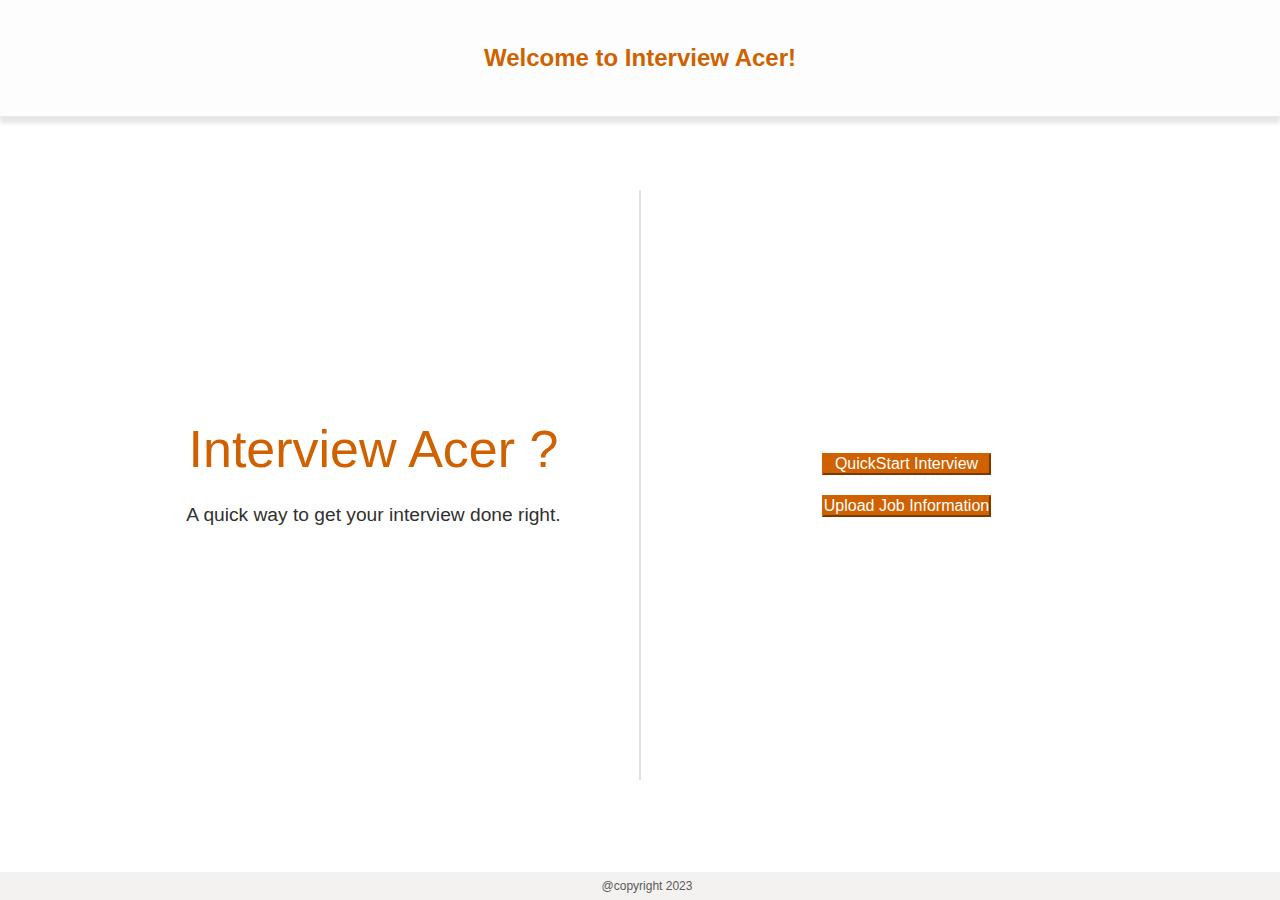
<file: index.html>
<!DOCTYPE html>
<html lang="en">
    <head>
        <meta charset="UTF-8" />
        <meta name="viewport" content="width=device-width, initial-scale=1.0" />
        <title>Interview Acer</title>
        <link rel="preconnect" href="https://fonts.googleapis.com" />
        <link rel="preconnect" href="https://fonts.gstatic.com" crossorigin />
        <link
            href="https://fonts.googleapis.com/css2?family=Ubuntu:ital,wght@0,300;0,400;0,700;1,300;1,400;1,700&display=swap"
            rel="stylesheet"
        />
        <link
            href="https://cdn.jsdelivr.net/npm/bootstrap@5.3.2/dist/css/bootstrap.min.css"
            rel="stylesheet"
            integrity="sha384-T3c6CoIi6uLrA9TneNEoa7RxnatzjcDSCmG1MXxSR1GAsXEV/Dwwykc2MPK8M2HN"
            crossorigin="anonymous"
        />
        <link rel="stylesheet" href="Interview-Acer.css" />
        <link
            rel="stylesheet"
            href="https://cdnjs.cloudflare.com/ajax/libs/font-awesome/4.7.0/css/font-awesome.min.css"
        />
    </head>
    <body>
        <header id="head-ribbon">Welcome to Interview Acer!</header>
        <div class="content-wrapper">
            <div class="content-wrapper-section section-1">
                <div class="content-title">Interview Acer ?</div>
                <div class="content-subtext">
                    A quick way to get your interview done right.
                </div>
            </div>
            <div class="divider"></div>
            <div class="content-wrapper-section section-2">
                <div class="content-buttons" id="content-buttons">
                    <button type="button" class="btn" id="btn-quickStart">
                        QuickStart Interview
                    </button>
                    <button type="button" class="btn" id="btn-upload">
                        Upload Job Information
                    </button>
                </div>
                <form class="popup-form" id="upload-details-form" method="post">
                    <div class="mb-2 Note">Note: Fields are optional</div>
                    <div class="mb-3">
                        <label for="optionResume" class="form-label"
                            >Upload Resume in .pdf</label
                        >
                        <input
                            type="file"
                            class="form-control"
                            id="optionResume"
                            accept=".pdf"
                            required
                        />
                    </div>
                    <div class="mb-3">
                        <label for="floatingTextarea2" class="form-label"
                            >Enter Job Description Below:</label
                        >
                        <textarea
                            class="form-control"
                            id="floatingTextarea2"
                            rows="3"
                            required
                        ></textarea>
                    </div>
                    <div class="mb-3">
                        <label for="Interview-Type" class="mb-3"
                            >Select the type of Interview:</label
                        >
                        <div class="Interview-Type mb-3">
                            <input
                                type="radio"
                                class="btn-check"
                                name="options-base"
                                id="Technical"
                                autocomplete="off"
                                required
                            />
                            <label class="btn RadioBtn" for="Technical"
                                >Technical</label
                            >
                            <input
                                type="radio"
                                class="btn-check"
                                name="options-base"
                                id="Non-Technical"
                                autocomplete="off"
                                checked
                                required
                            />
                            <label class="btn RadioBtn" for="Non-Technical"
                                >Non-Technical</label
                            >
                        </div>
                        <div class="technicalChoice" id="technicalChoice">
                            <div class="input-group mb-3">
                                <input
                                    type="text"
                                    class="form-control"
                                    placeholder="Type Technology of Choice"
                                    id="inputTechnicalChoice"
                                />
                            </div>
                        </div>
                    </div>
                    <div class="mb-3">
                        <div class="content-button">
                            <div class="mb-0 form-nav-buttons-container">
                                <button
                                    type="button"
                                    class="btn btn-primary form-nav-buttons"
                                    id="btn-upload-cancel"
                                >
                                    Cancel
                                </button>
                                <button
                                    type="button"
                                    class="btn btn-primary form-nav-buttons btn-next"
                                    id="btn-upload-proceed"
                                >
                                    Proceed to Interview
                                </button>
                            </div>
                        </div>
                    </div>
                </form>
                <form class="popup-form" id="quickStart-form" method="post">
                    <div class="mb-3">
                        <div class="mb-3">
                            <label for="Interview-Type" class="mb-3"
                                >Select the type of Interview:</label
                            >
                            <div class="Interview-Type mb-3">
                                <input
                                    type="radio"
                                    class="btn-check"
                                    name="options-base"
                                    id="quickStartTechnical"
                                    autocomplete="off"
                                    required
                                />
                                <label class="btn RadioBtn" for="quickStartTechnical"
                                    >Technical</label
                                >
                                <input
                                    type="radio"
                                    class="btn-check"
                                    name="options-base"
                                    id="quickStartNon-Technical"
                                    autocomplete="off"
                                    checked
                                    required
                                />
                                <label class="btn RadioBtn" for="quickStartNon-Technical"
                                    >Non-Technical</label
                                >
                            </div>
                            <div class="technicalChoice" id="technicalChoice-QuickStart">
                                <div class="input-group mb-3">
                                    <input
                                        type="text"
                                        class="form-control"
                                        placeholder="Type Technology of Choice"
                                        id="inputTechnicalChoiceQuickStart"
                                    />
                                </div>
                            </div>
                        </div>
                        <div class="content-button">
                            <div class="mb-0 form-nav-buttons-container">
                                <button
                                    type="button"
                                    class="btn btn-primary form-nav-buttons"
                                    id="btn-QuickStart-Cancel"
                                >
                                    Cancel
                                </button>
                                <button
                                    type="button"
                                    class="btn btn-primary form-nav-buttons btn-next"
                                    id="btn-QuickStart-Interview"
                                >
                                    Proceed to Interview
                                </button>
                            </div>
                        </div>
                    </div>
                </form>
            </div>
        </div>
        <footer id="footer-ribbon">@copyright 2023</footer>
        <script
            src="https://cdn.jsdelivr.net/npm/bootstrap@5.3.2/dist/js/bootstrap.bundle.min.js"
            integrity="sha384-C6RzsynM9kWDrMNeT87bh95OGNyZPhcTNXj1NW7RuBCsyN/o0jlpcV8Qyq46cDfL"
            crossorigin="anonymous"
        ></script>
        <script src="Interview Acer.js"></script>
    </body>
</html>
<!-- Author: Mohammed Aamir Mansoori -->
</file>
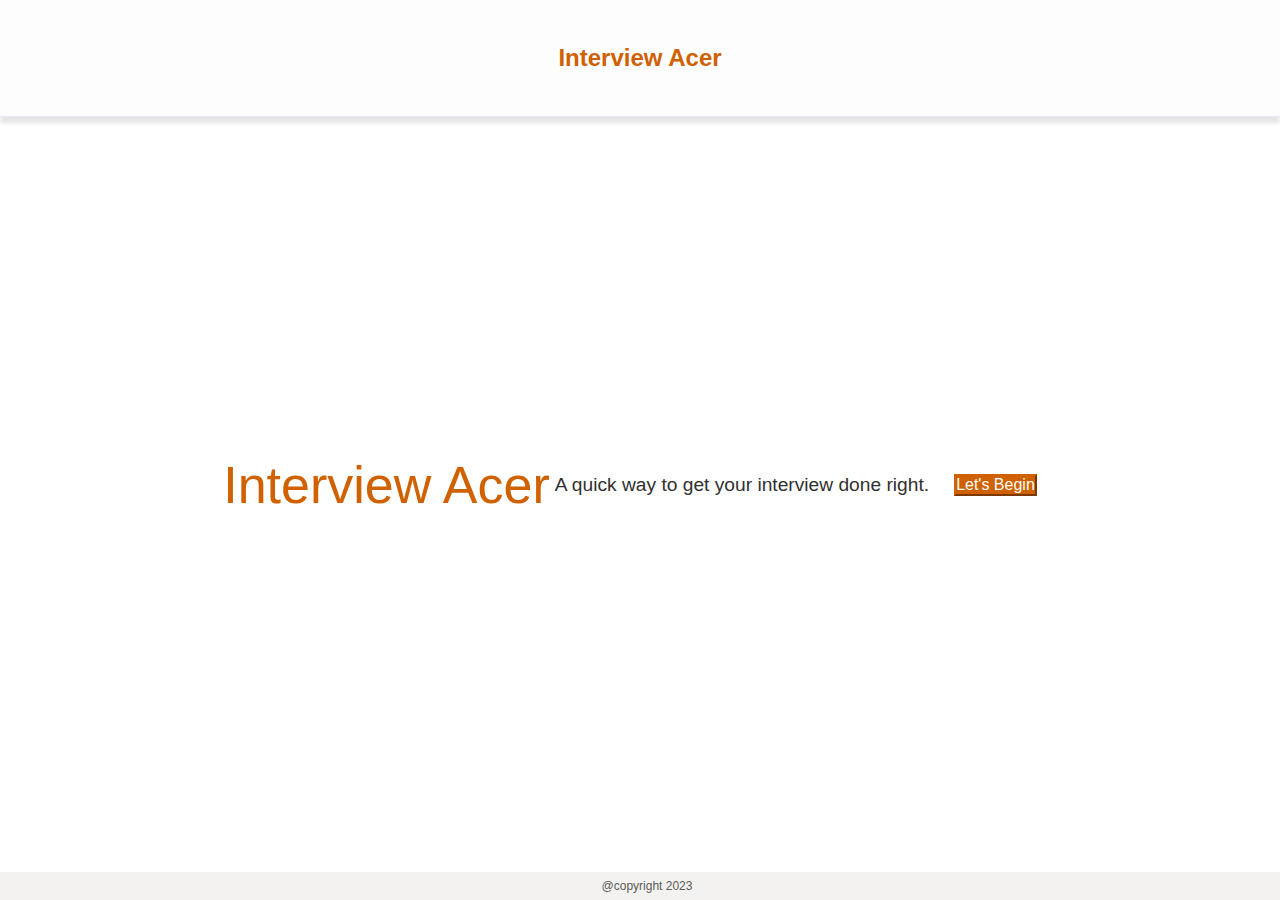
<file: Interview Acer.html>
<!DOCTYPE html>
<html lang="en">
    <head>
        <meta charset="UTF-8" />
        <meta name="viewport" content="width=device-width, initial-scale=1.0" />
        <title>Interview Acer</title>
        <link
            href="https://api.fontshare.com/v2/css?f[]=satoshi@400&display=swap"
            rel="stylesheet"
        />
        <link
            href="https://cdn.jsdelivr.net/npm/bootstrap@5.3.2/dist/css/bootstrap.min.css"
            rel="stylesheet"
            integrity="sha384-T3c6CoIi6uLrA9TneNEoa7RxnatzjcDSCmG1MXxSR1GAsXEV/Dwwykc2MPK8M2HN"
            crossorigin="anonymous"
        />
        <link rel="stylesheet" href="Interview-Acer.css" />
        <link
            rel="stylesheet"
            href="https://cdnjs.cloudflare.com/ajax/libs/font-awesome/4.7.0/css/font-awesome.min.css"
        />
    </head>
    <body>
        <header id="head-ribbon">Interview Acer</header>
        <div class="content-wrapper">
            <div class="content-title">Interview Acer</div>
            <div class="content-subtext">
                A quick way to get your interview done right.
            </div>
            <div class="content-buttons">
                <button type="button" class="btn btn-primary" id="btn-begin">
                    Let's Begin
                </button>
            </div>

            <form class="popup-form" id="popup-form1" method="post">
                <div class="mb-3">
                    <label for="optionResume" class="form-label"
                        >Upload Resume in .pdf</label
                    >
                    <div class="error-message"></div>
                    <input
                        type="file"
                        class="form-control"
                        id="optionResume"
                        accept=".pdf"
                        required
                    />
                </div>
                <div class="content-button">
                    <div class="mb-0 form-nav-buttons-container">
                        <button
                            type="button"
                            class="btn btn-primary form-nav-buttons btn-end"
                            id="btn-end"
                        >
                            <i class="fa fa-times"></i>
                        </button>
                        <button
                            type="button"
                            class="btn btn-primary form-nav-buttons btn-next"
                            id="btn-next"
                        >
                            <i class="fa fa-arrow-right" aria-hidden="true"></i>
                        </button>
                    </div>
                </div>
            </form>
            <form class="popup-form" id="popup-form2">
                <div class="mb-3">
                    <label>Enter Job Description Below:</label>
                </div>
                <div class="mb-3">
                    <div class="error-message"></div>
                    <div class="form-floating">
                        <textarea
                            class="form-control"
                            id="floatingTextarea2"
                            required
                        ></textarea>
                    </div>
                </div>
                <div class="content-button">
                    <div class="mb-0 form-nav-buttons-container">
                        <button
                            type="button"
                            class="btn btn-primary form-nav-buttons"
                            id="btn-back-pform2"
                        >
                            <i class="fa fa-arrow-left"></i>
                        </button>
                        <button
                            type="button"
                            class="btn btn-primary form-nav-buttons btn-next"
                            id="btn-next-pform2"
                        >
                            <i class="fa fa-arrow-right" aria-hidden="true"></i>
                        </button>
                    </div>
                </div>
            </form>

            <form class="popup-form" id="popup-form3">
                <div class="mb-3">
                    <label for="Interview-Type" class="mb-3">Select the type of Interview:</label>
                    <div class="error-message" id="error-message-radio"></div>
                    <div class="Interview-Type">
                        <input
                            type="radio"
                            class="btn-check"
                            name="options-base"
                            id="Technical"
                            autocomplete="off"
                            required
                        />
                        <label class="btn" for="Technical">Technical</label>

                        <input
                            type="radio"
                            class="btn-check"
                            name="options-base"
                            id="Non-Technical"
                            autocomplete="off"
                            required
                        />
                        <label class="btn" for="Non-Technical">Non-Technical</label>
                    </div>
                </div>
                <div class="content-button">
                    <div class="mb-0 form-nav-buttons-container">
                        <button
                            type="button"
                            class="btn btn-primary form-nav-buttons"
                            id="btn-back-pform3"
                        >
                            <i class="fa fa-arrow-left"></i>
                        </button>
                        <button
                            type="button"
                            class="btn btn-primary form-nav-buttons btn-next"
                            id="btn-next-pform3"
                        >
                            <i class="fa fa-arrow-right" aria-hidden="true"></i>
                        </button>
                    </div>
                </div>
            </form>

            <form class="popup-form" id="popup-form4">
                <div class="mb-3">
                    Form in construction xD.
                </div>
                <div class="content-button">
                    <div class="mb-0 form-nav-buttons-container">
                        <button
                            type="button"
                            class="btn btn-primary form-nav-buttons"
                            id="btn-back-pform4"
                        >
                            <i class="fa fa-arrow-left"></i>
                        </button>
                        <button
                            type="button"
                            class="btn btn-primary form-nav-buttons btn-next"
                            id="btn-next-pform4"
                        >
                            <i class="fa fa-arrow-right" aria-hidden="true"></i>
                        </button>
                    </div>
                </div>
            </form>
        </div>
        <footer id="footer-ribbon">@copyright 2023</footer>
        <script
            src="https://cdn.jsdelivr.net/npm/bootstrap@5.3.2/dist/js/bootstrap.bundle.min.js"
            integrity="sha384-C6RzsynM9kWDrMNeT87bh95OGNyZPhcTNXj1NW7RuBCsyN/o0jlpcV8Qyq46cDfL"
            crossorigin="anonymous"
        ></script>
        <script src="Interview Acer.js"></script>
    </body>
</html>
</file>
<file: Interview-Acer.css>
:root {
    --Primary-Text-Color: #cf6100;
    --Secondary-Text-Color: #313030;
    --Third-Text-Color: #5b5a58;
    --Background-Color: #fdfdfd;
    --footer-background: #f3f2f0;
    --divider-color: #e0e0e0;
    --error-code: #cd0a20;
}

* {
    margin: 0;
    padding: 0;
    font-family: Graphik, sans-serif;
    color: var(--Text-Headings);
    font-size: 1rem;
}

html,
body {
    height: 100%;
}

body {
    display: flex;
    flex-direction: column;
}
body::-webkit-scrollbar {
    display: none;
}

#head-ribbon {
    display: flex;
    height: 6rem;
    padding: 10px;
    background-color: var(--Background-Color);
    justify-content: center;
    align-items: center;
    text-align: center;
    font-size: 1.5rem;
    font-weight: 700;
    border-bottom: 1px solid #E6EAF2;
    color: var(--Primary-Text-Color);
    box-shadow: 0 6px 4px rgba(0, 0, 0, 0.1);
}
i {
    color: #fff;
}
.content-wrapper {
    display: flex;
    height: fit-content;
    justify-content: center;
    align-items: center;
    padding: 0 10vw;
    flex: 1;
}
.content-wrapper-section {
    display: flex;
    flex-direction: column;
    justify-content: center;
    align-items: center;
    flex: 1;
}
.divider {
    height: 80%;
    border: 1px solid var(--divider-color);
}

.content-title {
    width: auto;
    font-size: 3.25rem;
    text-align: center;
    color: var(--Primary-Text-Color);
}

.content-subtext {
    padding: 5px;
    justify-content: center;
    align-items: center;
    text-align: center;
    display: flex;
    font-size: 1.2rem;
    margin: 20px 0;
    color: var(--Secondary-Text-Color);
}

#footer-ribbon {
    display: flex;
    justify-content: center;
    background-color: var(--footer-background);
    padding: 7px;
    margin-top: 20px;
    font-size: 0.75rem;
    color: var(--Third-Text-Color);
    width: 100%;
}

.popup-form {
    display: none;
    flex-direction: column;
    border: 5px solid rgb(230, 234, 242);
    border-radius: 10px;
    margin: 20px;
    padding: 25px;
    background-color: #fff;
    color: var(--text-gray);
}
.form-nav-buttons-container {
    display: flex;
    justify-content: space-between;
    gap: 10px;
}
.btn {
    background-color: var(--Primary-Text-Color);
    border-color: var(--Primary-Text-Color);
    color: #fff;
    font-size: 1rem;
}
.btn:disabled{
    background-color: var(--Third-Text-Color);
    border-color: var(--Third-Text-Color);
}
.btn:hover {
    border-color: var(--Primary-Text-Color);
    background-color: var(--Background-Color);
    color: var(--Primary-Text-Color);
}
.btn:active {
    background-color: var(--Primary-Text-Color) !important;
    border-color: var(--Primary-Text-Color) !important;
    color: var(--Background-Color) !important;
}
.btn-end {
    background-color: #9e2c2c;
    border-color: #9e2c2c;
}
.btn-end:hover {
    border-color: #6f1d1d;
    background-color: #6f1d1d;
}
.btn-end:active {
    border-color: #6f1d1d !important;
    background-color: #6f1d1d !important;
}
.btn-check:checked + .btn {
    color: #fff;
    background-color: var(--Primary-Text-Color);
    border-color: var(--Primary-Text-Color);
}
.Interview-Type {
    display: flex;
    justify-content: space-between;
    gap: 10px;
}
.content-buttons {
    display: flex;
    padding: 20px;
    gap: 20px;
    flex-direction: column;
}
.error-message{
    font-size: 0.9rem;
    color: var(--error-code);
}
.RadioBtn{
    background-color: var(--divider-color);
    border-color: var(--divider-color);
    color: var(--Primary-Text-Color);
}
.technicalChoice{
    display: none;
}
.Note{
    display: flex;
    font-size: 0.9rem;
    color: var(--Primary-Text-Color);
}

/* Responsive UI */
@media only screen and (max-width: 768px) {
    /* Your CSS styles for iPhone SE go here */
    *{
        font-size: 0.9rem;
    }
    .content-wrapper {
        flex-direction: column;
        padding-top: 20px;
    }
    .content-wrapper-section {
        flex: 0;
    }
    .content-title {
        font-size: 2rem; /* Adjust as needed for smaller screens */
    }
    .divider {
        height: 1px;
        width: 80%;
        border: none;
        border-top: 1px solid var(--divider-color);
    }
    .content-subtext {
        font-size: 1rem; /* Adjust as needed for smaller screens */
    }
    #head-ribbon {
        font-size: 1.5em; /* Adjust as needed for smaller screens */
    }
    #footer-ribbon {
        font-size: 0.6em; /* Adjust as needed for smaller screens */
    }
    .btn {
        font-size: 0.9rem; /* Adjust as needed for smaller screens */
    }
    #optionResume{
        font-size: 1em;
    }
    #floatingTextarea2{
        font-size: 1em;
    }
    .Note{
        font-size: 0.8em;
    }
}
/* UI above mobile screen */
@media only screen and (min-width: 769px) {
    .divider {
        margin: 0 20px;
    }
}

/* Author: Mohammed Aamir Mansoori */
</file>
